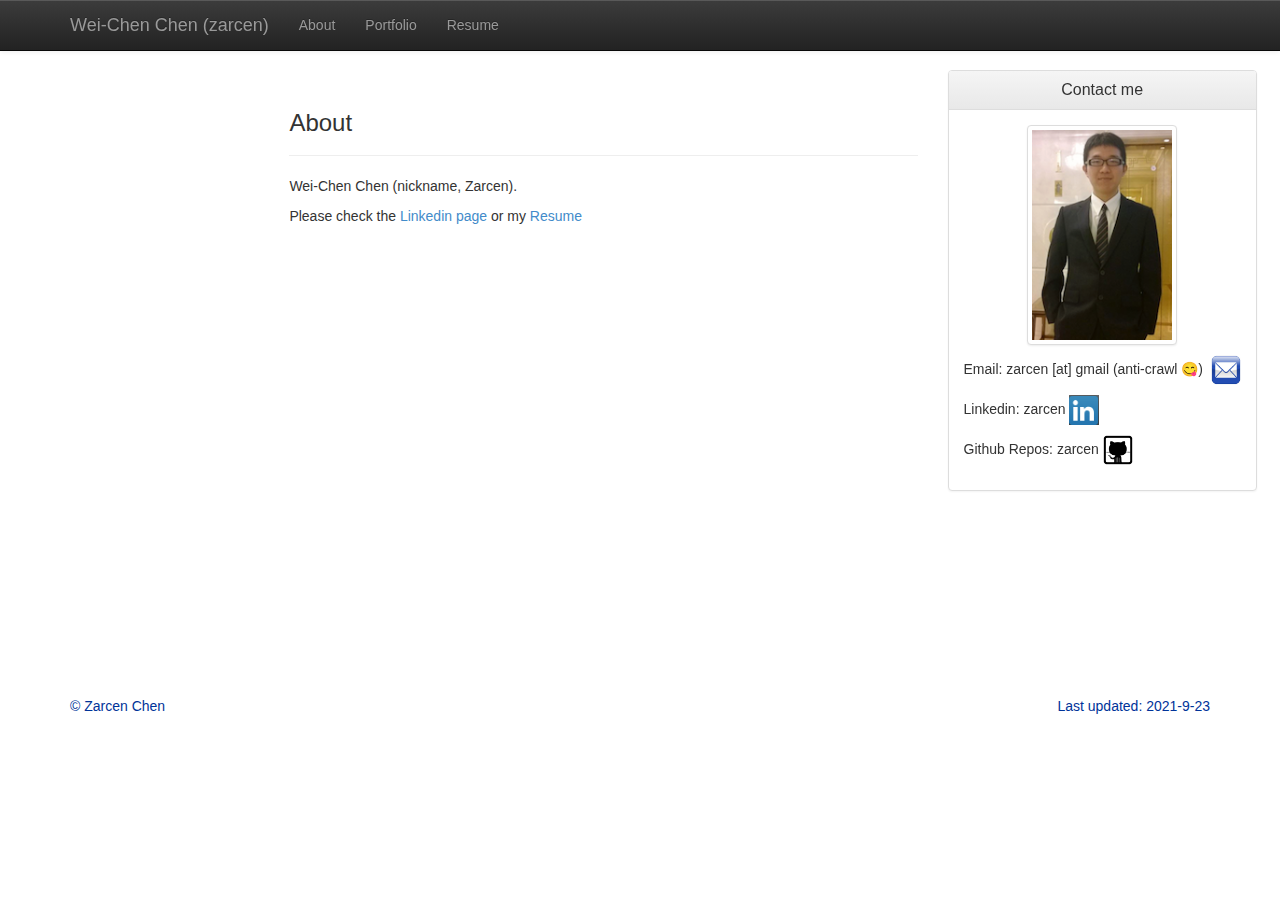
<file: index.html>
<!DOCTYPE html>
<html lang="en">
  <head>
    <meta charset="utf-8">
    <meta http-equiv="X-UA-Compatible" content="IE=edge">
    <meta name="viewport" content="width=device-width,initial-scale=1.0,maximum-scale=1.0, user-scalable=yes">
    <meta name="description" content="">
    <meta name="author" content="">
    <link rel="shortcut icon" href="data:image/svg+xml,<svg xmlns=%22http://www.w3.org/2000/svg%22 viewBox=%220 0 100 100%22><text y=%22.9em%22 font-size=%2290%22>👀</text></svg>">
    <link rel="icon" href="data:image/svg+xml,<svg xmlns=%22http://www.w3.org/2000/svg%22 viewBox=%220 0 100 100%22><text y=%22.9em%22 font-size=%2290%22>👀</text></svg>">

    <title>Wei-Chen Chen (zarcen)</title>

    <!-- Bootstrap core CSS -->
    <!-- <link href="./dist/css/bootstrap.min.css" rel="stylesheet" media="screen"/> -->
    <link href="./bootstrap.min.css" rel="stylesheet" /> 
    <!-- Bootstrap theme -->
    <!-- <link href="./dist/css/bootstrap-theme.min.css" rel="stylesheet"/> -->
    <link href="./bootstrap-theme.min.css" rel="stylesheet" /> 
    <!-- extras CSS -->
    <link href="./docs.css" rel="stylesheet" />
    <link href="./pygments-manni.css" rel="stylesheet" />


    <!-- Custom styles for this page -->
    <link href="theme.css" rel="stylesheet">
    <link href="carousel.css" rel="stylesheet">

    <!-- HTML5 shim and Respond.js IE8 support of HTML5 elements and media queries -->
    <!--[if lt IE 9]> -->
    <script src="https://oss.maxcdn.com/libs/html5shiv/3.7.0/html5shiv.js"></script>
    <script src="https://oss.maxcdn.com/libs/respond.js/1.3.0/respond.min.js"></script>
    <!-- [endif]-->

    <!-- For different devices auto scale the image -->
    <style>
      .img-maxwidth {
        width: 100%;
        height: auto;
        vertical-align: middle;
      }
    </style>
    <meta property="og:image" content="https://zarcen.github.io/image/profile2.png" />

  </head>

  <body>

    <!-- Fixed navbar -->
    <div class="navbar navbar-inverse navbar-fixed-top" role="navigation">
      <div class="container">
        <div class="navbar-header">
          <button type="button" class="navbar-toggle" data-toggle="collapse" data-target=".navbar-collapse">
            <span class="icon-bar"></span>
            <span class="icon-bar"></span>
            <span class="icon-bar"></span>
          </button>
          <a class="navbar-brand" href="#about" data-toggle="tab">Wei-Chen Chen (zarcen)</a>
        </div>
        <div class="navbar-collapse collapse">
          <ul class="nav navbar-nav">
            <li><a href="#about" data-toggle="tab">About</a></li>
            <li><a id="nav_portfolio" href="#portfolio" data-toggle="tab">Portfolio</a></li>
            <li><a href="#resume" data-toggle="tab">Resume</a></li>
            <li id="visible-contact-cellphone" style="display:value"><a href="#contact" data-toggle="tab">Contact</a></li>
          </ul>
        </div><!--/.nav-collapse -->
      </div>
    </div>

    <div class="container">
      <div class="row"> <!-- contact row -->
        <div class="tab-content col-md-9">
          <div class="tab-pane fade in active" id="about">
            <div class="row">
              <div class="col-md-3">
              </div> <!-- col-md-3 -->
              <div class="col-md-9">

                <div class="page-header" id="aboutme">
                  <h3>About</h3>
                </div>
                <p class="context">
                Wei-Chen Chen (nickname, Zarcen).
                <p class="context">
                Please check the 
                <a target="_blank" href="https://www.linkedin.com/in/zarcen">Linkedin page</a> 
                or my <a href="#resume" data-toggle="tab">Resume</a>
                </p>
                </br>
                </br>
                </br>
                </br>
                </br>
                </br>
                </br>
                </br>
                </br>
                </br>
                </br>
                </br>
                </br>
                </br>
                </br>
                </br>
                </br>
                </br>
                </br>
                </br>
                </br>
                </br>
                </br>
              </div> <!-- col-md-9 -->
            </div> <!-- row -->
          </div>

          <!-- portfolio tab page-->
          <div class="tab-pane fade" id="portfolio"> 
            <div class="row">
              <div class="col-md-3">
              </div> <!-- col-md-3 -->
              <div class="col-md-9">
                <div class="alert alert-danger" id="industrial_experience">
                  <h3><strong>Industrial Experience </strong><small>(To be updated)</small></h3>
                </div>
		<p>Some of my secondary graduate research/project, or industrial experience to be updated here.</p>
                <div class="alert alert-info" id="past_research_projects">
                  <h3><strong>Past Research Projects </strong><small>@ Intel-NTU CCC Center</small></h3>
                </div>
                <div class="page-header" id="mchess">
                  <h3>M-CHESS <small>(2012-2014)</small></h3>
                </div>
                <ul class="nav nav-tabs" id="mchessTab">
                  <li class="active"><a href="#mchess_photo" data-toggle="tab"><small>Diagram</small></a></li>
                  <li><a href="#mchess_intro" data-toggle="tab"><small>Intro Video</small></a></li>
                  <li><a href="#mchess_demo" data-toggle="tab"><small>Demo Video</small></a></li>
                </ul>
                <div class="tab-content" align="center">
                  <div class="tab-pane active" id="mchess_photo">
                    <div align="center"><img class="img-maxwidth" alt="mchess" src="./image/mchess_pic.png" width="100%" height="auto"></div>
                  </div>
                  <div class="tab-pane" id="mchess_intro">
                    <iframe width="560" height="315" src="https://www.youtube.com/embed/jx2kMWfDgJY" frameborder="0" allowfullscreen></iframe>
                  </div>
                  <div class="tab-pane" id="mchess_demo">
                    <iframe width="560" height="315" src="https://www.youtube.com/embed/hgeoyR_mMLg" frameborder="0" allowfullscreen></iframe>
                  </div>
                </div>
                <p>By considering the potential merits of behavioral, technological, and organizational changes, 
                our team proposes an ES system named as M2M-based Context-aware Home Energy-Saving 
                System (M-CHESS). The goal of M-CHESS is to optimize context-aware home energy saving and to 
                minimize user's interventions in the determination of ES policies while maintaining the best user 
                comfort requirements through employment of the M2M infrastructure.
                </p>
                </br>
                </br>

                <!-- undergraduate -->
                <div class="alert alert-success" id="undergraduate_project">
                  <h3><strong>Undergraduate Projects </strong><small>@ National Taiwan University</small></h3>
                </div>
                <div class="page-header" id="glidingzhuyin">
                  <h3>Gliding Zhuyin <small>(2011)</small></h3>
                </div>
                <div align="center"><img class="img-maxwidth" alt="glidingzhuyin" src="./image/glidingzhuyin.png"></div>
                <p>Implemented a new approach for Chinese input method in iOS system.
                We categorized the phonemes in tradition Zhuyin input method into two categories: initial and vowel.
                Users can intuitively glide between the phonemes and chose their intentional tone by slightly changing their track pattern. 
                </p>
                <p>
                Links:&nbsp;
                <a target="_blank" href="./docs/Poster.png"><button type="button" class="btn btn-sm btn-primary">Poster</button></a>
                <a target="_blank" href="./docs/MHCI_Project.pdf"><button type="button" class="btn btn-sm btn-primary">Slides</button></a>
                </p>
                <div class="page-header" id="lightsys">
                  <h3>Illumination-Comfort Lighting Control System <small>(2011)</small></h3>
                </div>
                <!-- light sys Carousel -->
                <div id="lightsys_carousel" class="carousel slide" data-ride="carousel">
                  <ol class="carousel-indicators">
                    <li data-target="#lightsys_carousel" data-slide-to="0" class="active"></li>
                    <li data-target="#lightsys_carousel" data-slide-to="1"></li>
                    <li data-target="#lightsys_carousel" data-slide-to="2"></li>
                    <li data-target="#lightsys_carousel" data-slide-to="3"></li>
                    <li data-target="#lightsys_carousel" data-slide-to="4"></li>
                  </ol>
                  <!-- Carousel items -->
                  <div class="carousel-inner">
                    <div class="active item" style="text-align:center">
                      <p><img class="img-maxwidth" alt="lightsys slide" src="./image/lightsys.000.png"></p>
                    </div>
                    <div class="item" style="text-align:center">
                      <p><img class="img-maxwidth" alt="lightsys slide" src="./image/lightsys.001.png"></p>
                    </div>
                    <div class="item" style="text-align:center">
                      <p><img class="img-maxwidth" alt="lightsys slide" src="./image/lightsys.002.png"></p>
                    </div>
                    <div class="item" style="text-align:center">
                      <p><img class="img-maxwidth" alt="lightsys slide" src="./image/lightsys.003.png"></p>
                    </div>
                    <div class="item" style="text-align:center">
                      <p><img class="img-maxwidth" alt="lightsys slide" src="./image/lightsys.004.png"></p>
                    </div>
                  </div>
                  <!-- Carousel nav -->
                  <a class="left carousel-control" href="#lightsys_carousel" data-slide="prev"><span class="glyphicon glyphicon-chevron-left"></span></a>
                  <a class="right carousel-control" href="#lightsys_carousel" data-slide="next"><span class="glyphicon glyphicon-chevron-right"></span></a>                                    
                </div> <!-- light sys Carousel -->
                <p>Implemented a dynamic lighting control system that utilizes daylight-harvesting.
                Integrated with an robust activity rocognition (AR) engine, the system provides proper lighting
                services to user. It performs daylight detection, inferring user's activity from AR engine, 
                automaticly turning on/off different light set based on the indoor/outdoor illumination and 
                user's activity.
                </p>
                <div class="page-header" id="hvac">
                  <h3>Adaptative-PMV HVAC Control System<small> (2010)</small></h3>
                </div>
                <div align="center"><img class="img-maxwidth" alt="hvac" src="./image/hvac.png"></div>
                <p>Implemented a HVAC (Heating, Ventilation, and Air Conditioning) control system.
                The system uses PMV (Predictd Mean Vote, <i>developed by Fanger</i>) indices to design strategies 
                of indoor thermal adjustment. The system's wireless sensors are telosb-architecture running on TinyOS.
                It utilizes collected contextual data in environment from wireless sensor to infer user's activity to 
                compute accurate user's thermal comfort. Once user actively tunes HVAC system either hotter or colder,
                it receives the user's feedback to do personal comfort model adaptation.
                </p>
                <div class="page-header" id="mpi_recast">
                  <h3>MPI Recast <small>(2010)</small></h3>
                </div>
                <div align="center"><img class="img-maxwidth" alt="mpi_recast" src="./image/mpi_recast.png"></div>
                <p>This was a project in the course <i>Parallel Programming</i> at National Taiwan University.
                RecastNavigation is a open source project, which is developed by <i>Crisis.</i>
                The software's goal is to do path finding in a 3D map. However, it takes quite a long time to
                build the map's NavMesh when the map's size is huge. Thus, we implemented a MPI version program to
                speed up this bottleneck part by paralleling its mesh-building process.
                </p>
                </br>
                </br>
              </div> <!-- col-md-9 -->
            </div> <!-- row --> 
          </div> <!-- portfolio tab page-->

          <!-- CV tab page -->
          <div class="tab-pane fade" id="resume"> 
            <div class="row">
              <div class="col-md-3">
              </div> <!-- col-md-3 -->
              <div class="col-md-9">
                <div id="pdf_resume" class="page-header">
                  <h3>Resume</h3>
                </div>
                <dl class="dl-horizontal">
                  <dd><a target="_blank" href="/resume/resume.pdf"><button type="button" class="btn btn-sm btn-info">Resume (PDF)</button></a></dd>
                </dl>

                <div id="experience" class="page-header">
                  <h3>Experience</h3>
                </div>
                <dl class="dl-horizontal">
                  <dt><em>2020 ~ 2021</em></dt>
                  <dd><b>System Software Engineer</b></dd>
                  <dd>Devicebook, Bellevue, WA, US</dd>
                </dl>
                <dl class="dl-horizontal">
                  <dt><em>2016 ~ 2020</em></dt>
                  <dd><b>Software Engineer II</b></dd>
                  <dd>Microsoft, Redmond, WA, US</dd>
                </dl>
                <dl class="dl-horizontal">
                  <dt><em>Summer 2015</em></dt>
                  <dd><b>Software Engineer Intern</b></dd>
                  <dd>Google, Mountain View, CA, US</dd>
                </dl>
                <dl class="dl-horizontal">
                  <dt><em>2014 ~ 2016</em></dt>
                  <dd><b>Teaching Assistant and Research Assistant</b></dd>
                  <dd>Dept. of Computer Sciences in UW-Madison, Madison, WI, US</dd>
                </dl>
                <dl class="dl-horizontal">
                  <dt><em>2012 ~ 2014</em></dt>
                  <dd><b>Research Assistant</b></dd>
                  <dd>Intel-NTU Connected Context Computing Center, Taipei, Taiwan</dd> 
                </dl>
                <dl class="dl-horizontal">
                  <dt><em>2011 ~ 2012</em></dt>
                  <dd><b>Corporal of Military Police</b></dd>
                  <dd>Military Service, Taipei, Taiwan</dd>
                </dl>
                <dl class="dl-horizontal">
                  <dt><em>2010 ~ 2011</em></dt>
                  <dd><b>Undergraduate Research</b></dd>
                  <dd>Smart Home Group, Intelligent Robot and Automation Lab</dd>
                  <dd>National Taiwan University, Taipei, Taiwan </dd> 
                  <dd>Advisor: Prof. Li-Chen Fu</dd>
                </dl>

                <div id="education" class="page-header">
                  <h3>Education</h3>
                </div>
                <dl class="dl-horizontal">
                  <dt><em>2014 ~ 2016</em></dt>
                  <dd>University of Wisconsin-Madison, US</dd>
                  <dd><small>Master of Science, Computer Sciences</small></dd>
                </dl>
                <dl class="dl-horizontal">
                  <dt><em>2007 ~ 2011</em></dt>
                  <dd>National Taiwan University, Taipei, Taiwan</dd>
                  <dd><small>Bachelor of Science, Computer Science and Information Engineering</small></dd>
                </dl>

                <div id="skills" class="page-header">
                  <h3>Skills</h3>
                </div>
                <dl class="dl-horizontal">
                  <dt><em>Programming</em></dt>
                  <dd>C, C++, C#, Java, Python, Ruby, Rust</dd>
                </dl>
                <dl class="dl-horizontal">
                  <dt><em>Web</em></dt>
                  <dd>Javascript and its various frameworks, HTML/CSS</dd>
                </dl>

                <div id="publications" class="page-header">
                  <h3>Publications</h3>
                </div>
                <dl class="dl-horizontal">
                  <dt><em>2015</em></dt>
                  <dd>
		  Ching-Hu Lu, Chao-Lin Wu, Mao-Yuan Weng, <u>Wei-Chen Chen</u>, and Li-Chen Fu
                  <b>“Context-Aware Energy Saving System with Multiple Comfort-Constrained Optimization in M2M-based Home Environment”</b><i>, IEEE Transactions on Automation Science and Engineering, vol.PP, no.99, pp.1, 2015</i>
                  </dd>
                </dl>
                <dl class="dl-horizontal">
                  <dt><em>2014</em></dt>
                  <dd>
                  Chao-Lin Wu, <u>Wei-Chen Chen</u>, Ching-Hu Lu, and Li-Chen Fu,
                  <b>“Anticipatory Reasoning for a Proactive Context-aware Energy Saving System”</b><i>, 2014 IEEE International Conference on Internet of Things (iThings 2014)</i>
                  </dd>
                </dl>
                <dl class="dl-horizontal">
                  <dt><em>2014</em></dt>
                  <dd>
                  <u>Wei-Chen Chen</u>, Ya-Hung Chen, Chao-Lin Wu, and Li-Chen Fu,
                  <b>“An Efficient Data Storage Method of NoSQL Database for HEM Mobile Applications in IoT”</b><i>, 2014 IEEE International Conference on Internet of Things (iThings 2014)</i>
                  </dd>
                </dl>

              </div> <!-- col-md-9 -->
            </div> <!-- row -->
          </div> <!-- Resume tab page end -->
          <div class="tab-pane fade" id="contact">
            <div class="row">
              <div class="col-md-9">
                <div class="panel panel-default">
                  <div class="panel-heading">
                    <h3 align="center" class="panel-title">Contact me</h3>
                  </div>
                  <div class="panel-body">
                    <p align="center"><img src="./image/profile2.png" class="img-thumbnail" alt="Wei Chen Photo" height="200" width="150"></p>
		    <p align="center">Email: zarcen [at] gmail (anti-crawl &#128523;)&nbsp;<img alt="mailtome" src="./image/email.jpeg" width=30 height=30></p>
                    <p align="center">Linkedin: zarcen&nbsp;<a target="_blank" href="https://www.linkedin.com/in/zarcen"><img alt="linkedin" src="./image/linkedin.png" width=30 height=30></a></p>
                    <p align="center">Github Repos: zarcen&nbsp;<a target="_blank" href="https://github.com/zarcen"><img alt="github" src="./image/github.png" width=30 height=30></a></p>
                  </div>
                </div>
              </div> <!-- col-md-9 -->
            </div> <!-- row -->
          </div>

        </div> <!-- tab-content -->

        <div class="col-md-3"> <!-- right side contact -->
          <div class="panel panel-default panel-contact affix">
            <div class="panel-heading">
              <h3 align="center" class="panel-title">Contact me</h3>
            </div>
            <div class="panel-body">
              <p align="center"><img style="float:center" src="./image/profile2.png" class="img-thumbnail" alt="Wei Chen Photo" align="center" height="200" width="150"></p>
              <p>Email: zarcen [at] gmail (anti-crawl &#128523;) &nbsp;<img alt="mailtome" src="./image/email.jpeg" width=30 height=30></a></p>
              <p>Linkedin: zarcen&nbsp;<a target="_blank" href="https://www.linkedin.com/in/zarcen"><img alt="linkedin" src="./image/linkedin.png" width=30 height=30></a></p>
              <p>Github Repos: zarcen&nbsp;<a target="_blank" href="https://github.com/zarcen"><img alt="github" src="./image/github.png" width=30 height=30></a></p>
            </div>
          </div>
        </div> <!-- col-md-3, right side contact end -->
      </div> <!-- contact row -->
    </div> <!-- /container -->

    <!-- Site footer -->
    <div class="container footer">
      <span style="float:left;color:#003399">&copy; Zarcen Chen</span>
      <span style="float:right;color:#003399">Last updated: 2021-9-23</span>
    </div> <!-- /container -->

    <!-- Bootstrap core JavaScript
    ================================================== -->
    <!-- Placed at the end of the document so the pages load faster -->
    <script src="./js/jquery-1.10.2.min.js"></script>
    <script src="./dist/js/bootstrap.min.js"></script>
    <script src="./docs-assets/js/holder.js"></script>
    <script src="./docs-assets/js/application.js"></script>
    <script src="http://platform.twitter.com/widgets.js"></script>        
    <script>
      function scrollTo(tar_id) {
        $("body").scrollTop($(tar_id).offset().top - 90);
      }

      //alert(window.screen.width);
      //The following part is for mobile-device screen visibility config
      function refreshContactWhenFlip() {
        w=document.body.clientWidth;
        if(w > 768){
          $('#visible-contact-cellphone').hide();
        }
        else {
          $('#visible-contact-cellphone').show();
        }
      }
      // execute once when load page
      refreshContactWhenFlip();

      window.onload = function(){
        setTimeout(function(){
          window.scrollTo(0, 1);
        }, 100);
      }

      // jQuery resize event
      $(window).resize(function() {
        refreshContactWhenFlip();
        window.scrollTo(0, 1);
      });
    </script>
  </body>
</html>
</file>
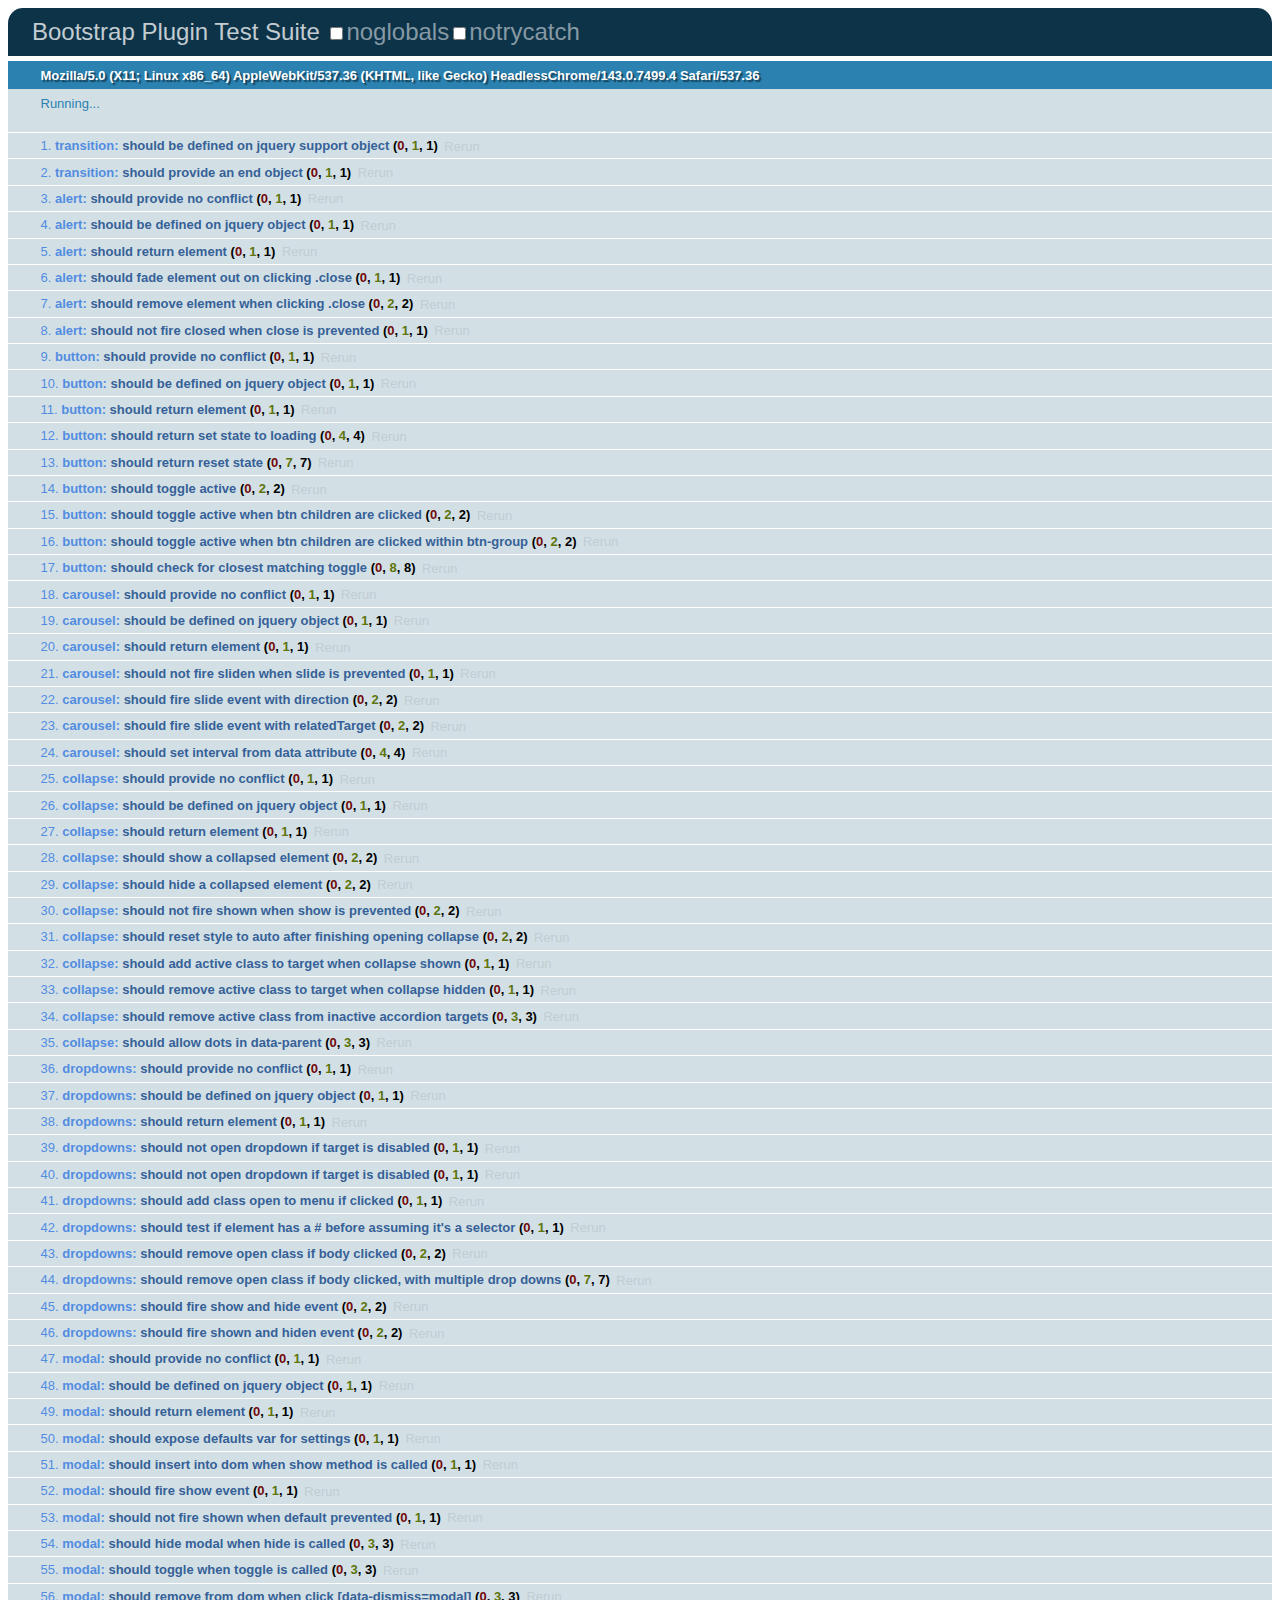
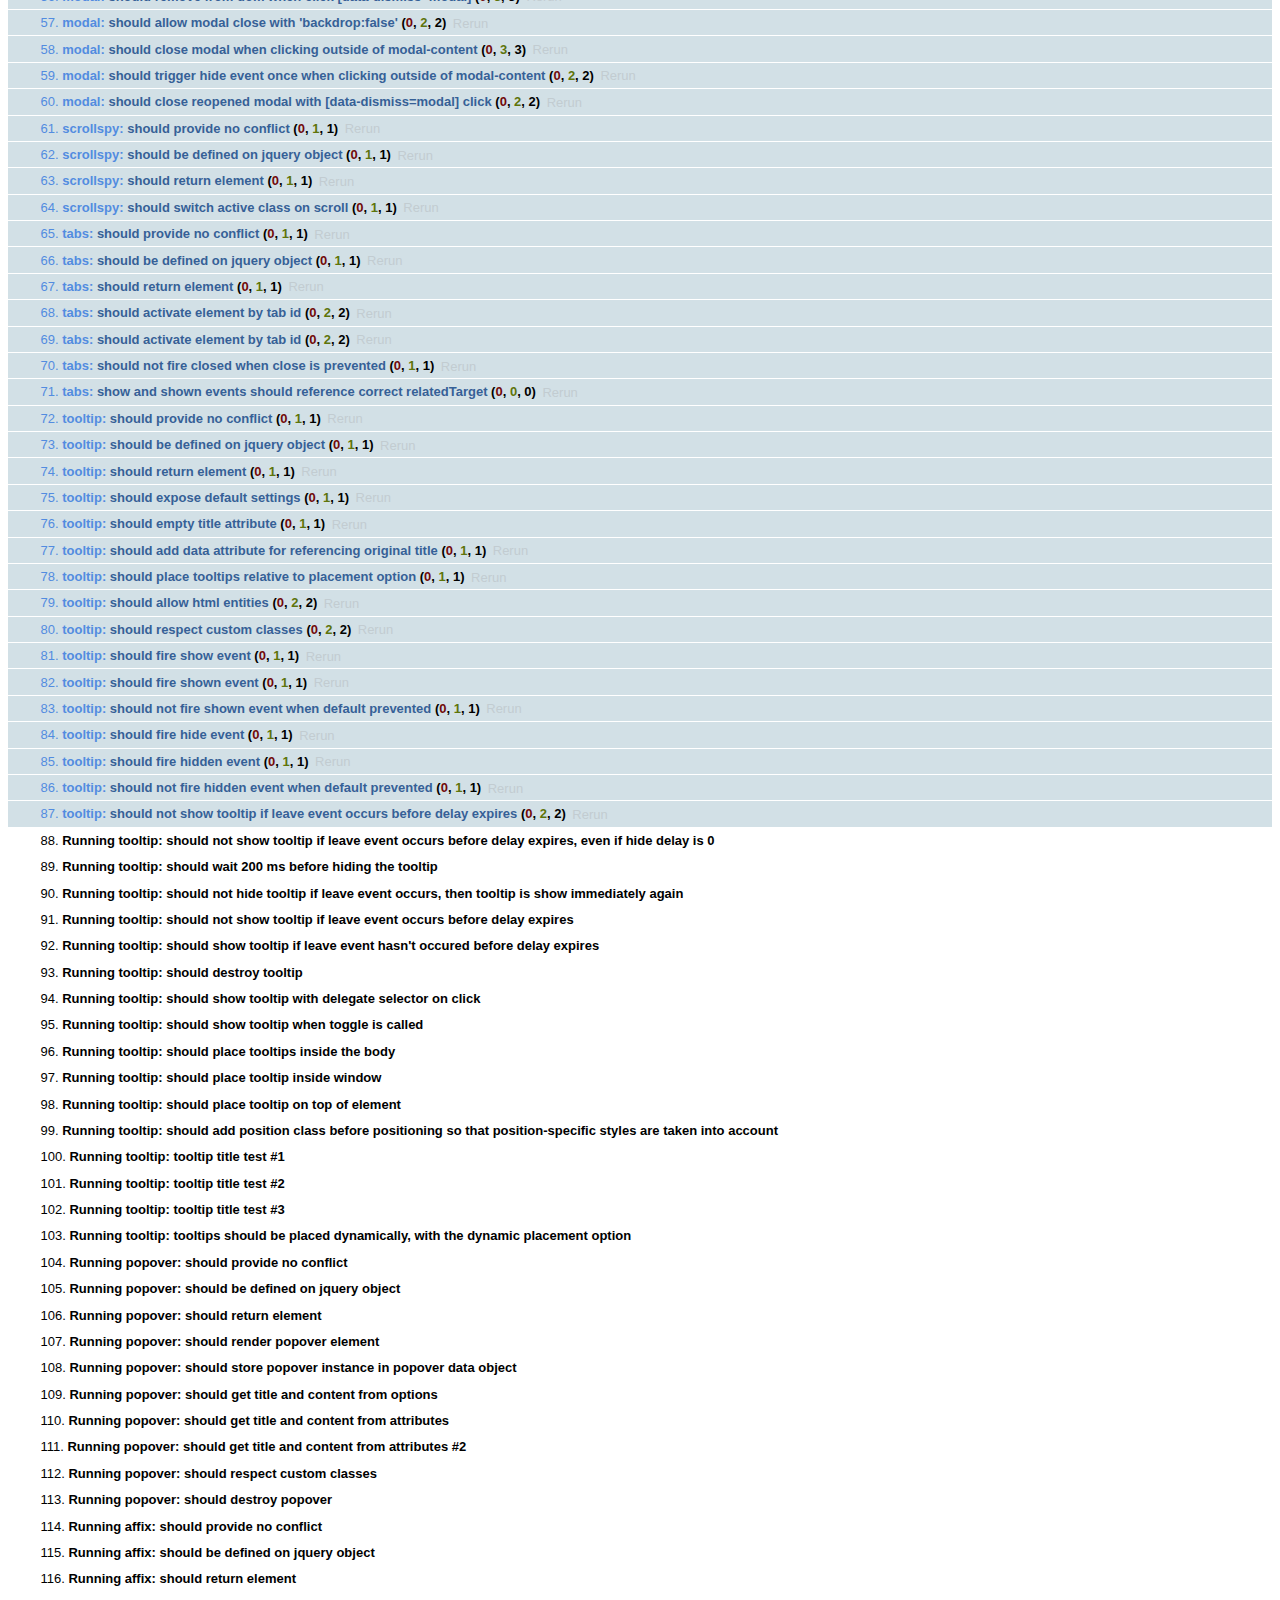
<file: js/tests/index.html>
<!DOCTYPE HTML>
<html>
<head>
  <title>Bootstrap Plugin Test Suite</title>

  <!-- jquery -->
  <!--<script src="http://code.jquery.com/jquery-1.7.min.js"></script>-->
  <script src="vendor/jquery.js"></script>

  <!-- qunit -->
  <link rel="stylesheet" href="vendor/qunit.css" media="screen">
  <script src="vendor/qunit.js"></script>

  <!--  plugin sources -->
  <script src="../../js/transition.js"></script>
  <script src="../../js/alert.js"></script>
  <script src="../../js/button.js"></script>
  <script src="../../js/carousel.js"></script>
  <script src="../../js/collapse.js"></script>
  <script src="../../js/dropdown.js"></script>
  <script src="../../js/modal.js"></script>
  <script src="../../js/scrollspy.js"></script>
  <script src="../../js/tab.js"></script>
  <script src="../../js/tooltip.js"></script>
  <script src="../../js/popover.js"></script>
  <script src="../../js/affix.js"></script>

  <!-- unit tests -->
  <script src="unit/transition.js"></script>
  <script src="unit/alert.js"></script>
  <script src="unit/button.js"></script>
  <script src="unit/carousel.js"></script>
  <script src="unit/collapse.js"></script>
  <script src="unit/dropdown.js"></script>
  <script src="unit/modal.js"></script>
  <script src="unit/scrollspy.js"></script>
  <script src="unit/tab.js"></script>
  <script src="unit/tooltip.js"></script>
  <script src="unit/popover.js"></script>
  <script src="unit/affix.js"></script>

</head>
<body>
  <div>
    <h1 id="qunit-header">Bootstrap Plugin Test Suite</h1>
    <h2 id="qunit-banner"></h2>
    <h2 id="qunit-userAgent"></h2>
    <ol id="qunit-tests"></ol>
    <div id="qunit-fixture"></div>
  </div>
</body>
</html>
</file>
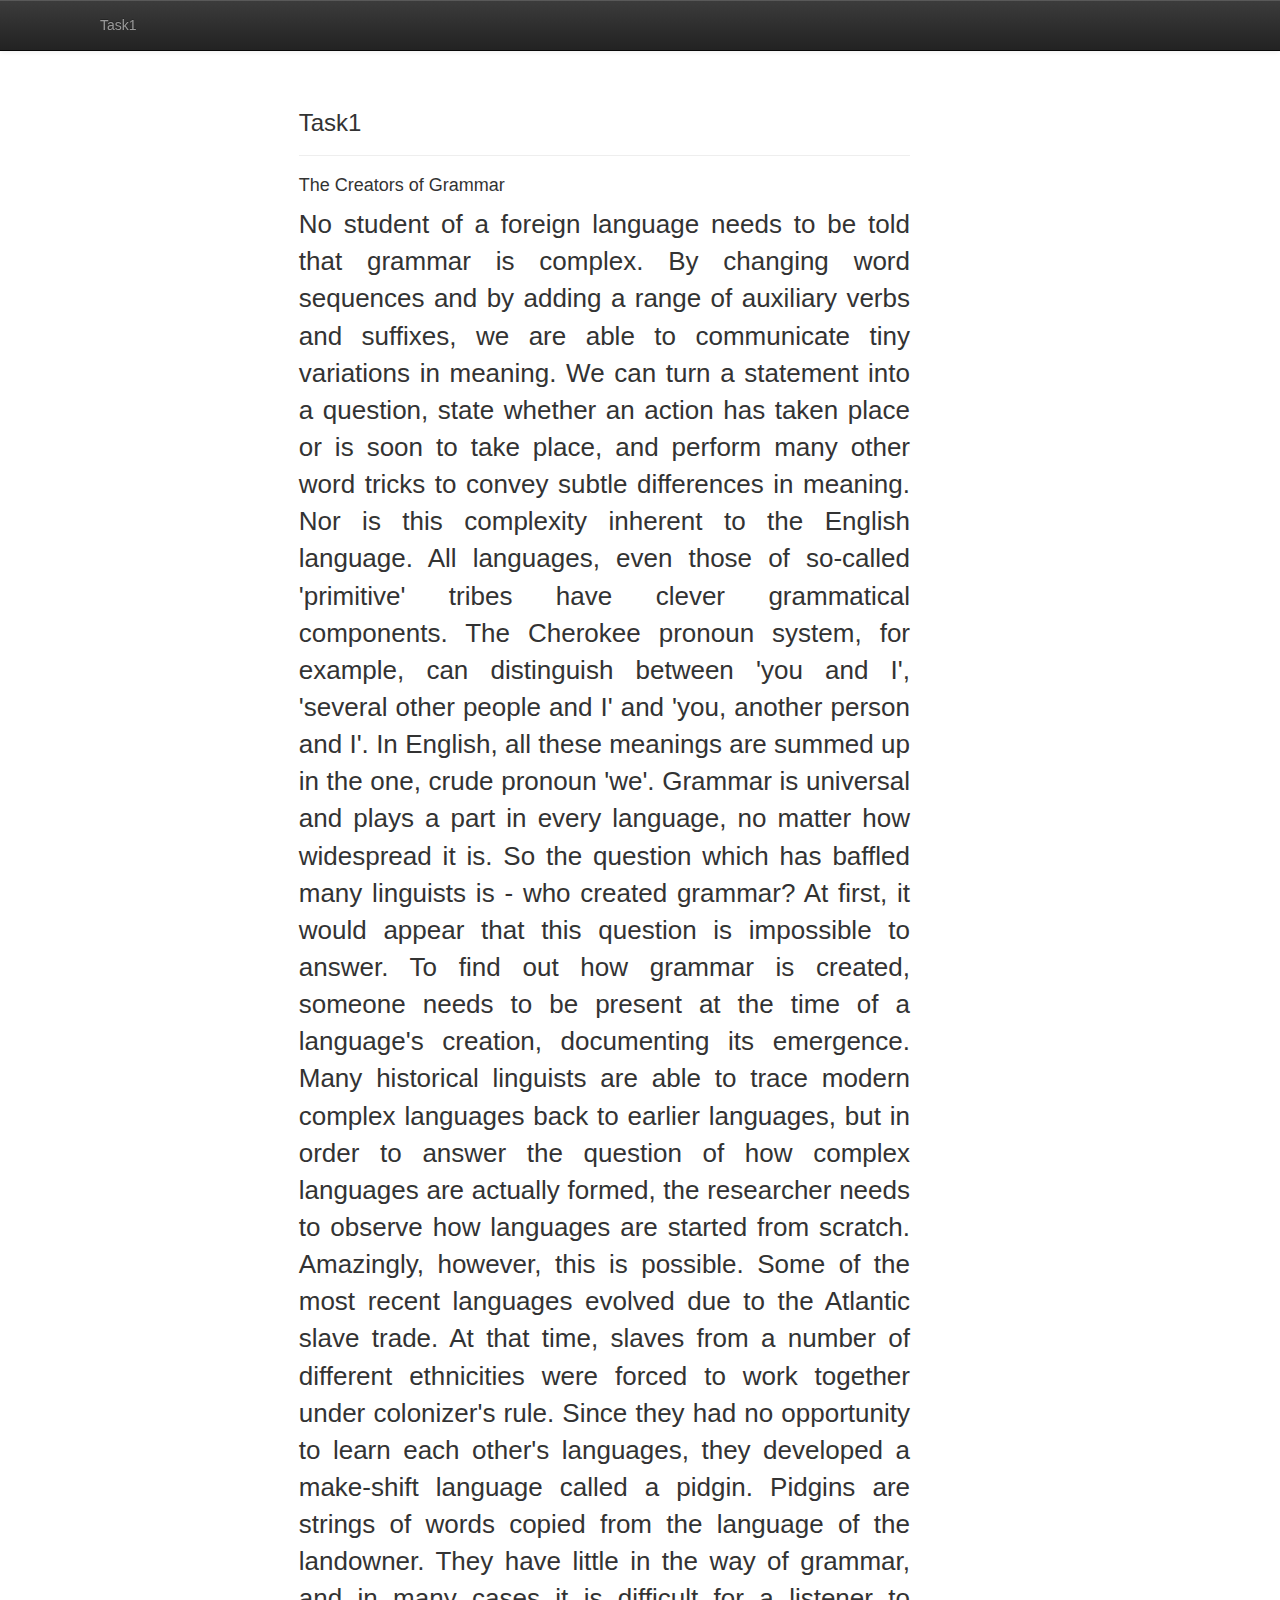
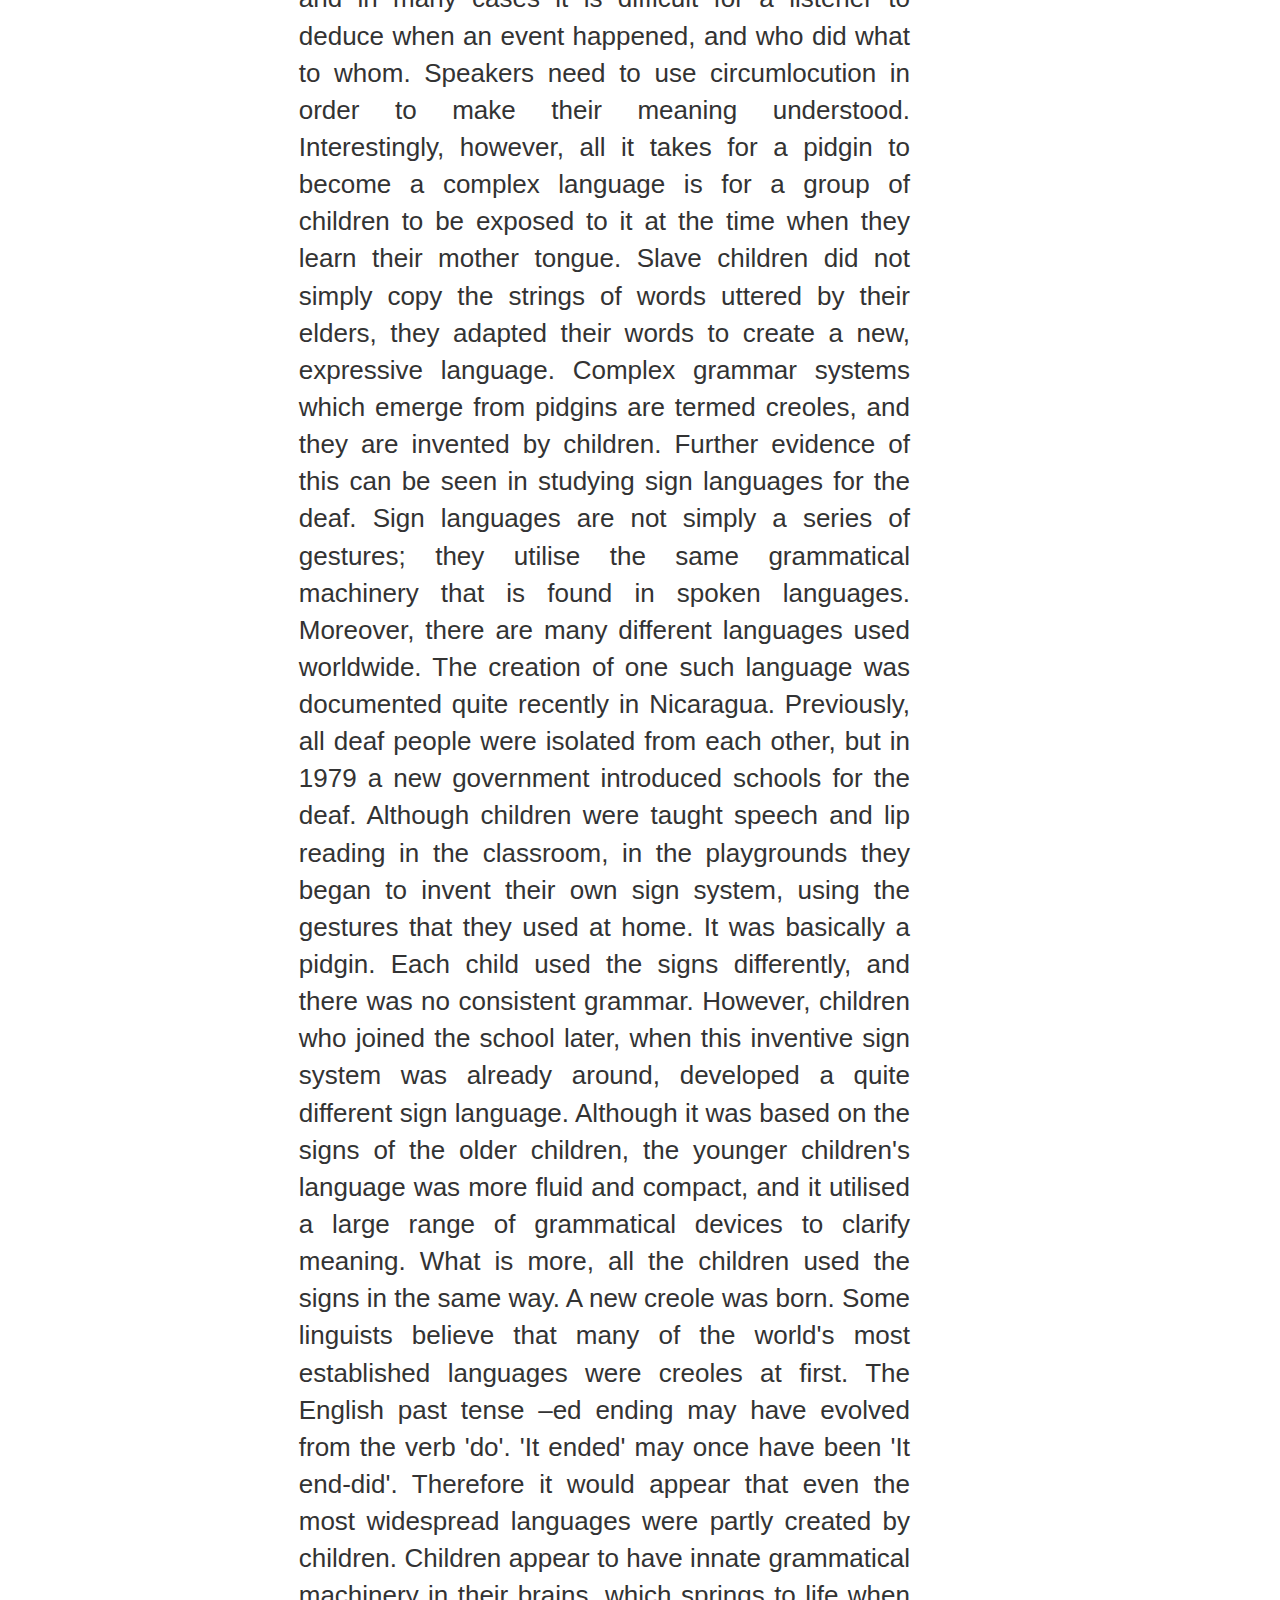
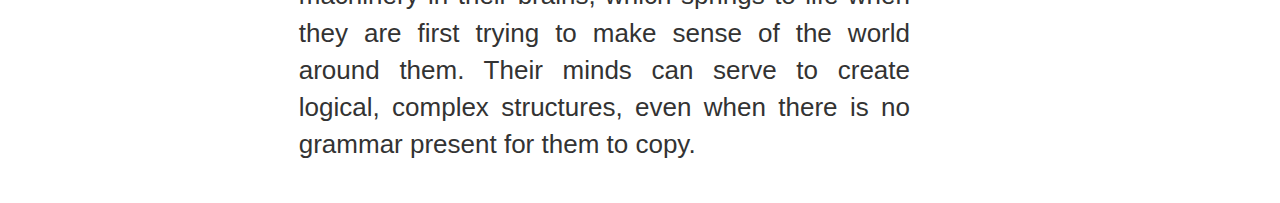
<file: grid.html>
<!DOCTYPE html>
<html lang="en">
  <head>
    <meta charset="utf-8">
    <meta http-equiv="X-UA-Compatible" content="IE=edge">
    <meta name="viewport" content="width=device-width,initial-scale=1.0,maximum-scale=1.0, user-scalable=yes">
    <meta name="description" content="">
    <meta name="author" content="">
    <link rel="shortcut icon" href="./favicon.png" sizes="64*64" />
    <!-- IE -->
    <link rel="SHORTCUT ICON" href="./favicon.png" />
    <!-- mozilla -->
    <link rel="icon" href="favicon.png" type="image/ico" /> 

    <title>CS770 Project Task</title>

    <!-- Bootstrap core CSS -->
    <!-- <link href="./dist/css/bootstrap.min.css" rel="stylesheet" media="screen"/> -->
    <link href="./bootstrap.min.css" rel="stylesheet" /> 
    <!-- Bootstrap theme -->
    <!-- <link href="./dist/css/bootstrap-theme.min.css" rel="stylesheet"/> -->
    <link href="./bootstrap-theme.min.css" rel="stylesheet" /> 
    <!-- extras CSS -->
    <link href="./docs.css" rel="stylesheet" />
    <link href="./pygments-manni.css" rel="stylesheet" />


    <!-- Custom styles for this page -->
    <link href="theme.css" rel="stylesheet">
    <link href="carousel.css" rel="stylesheet">

    <!-- Just for debugging purposes. Don't actually copy this line! -->
    <!--[if lt IE 9]><script src="./docs-assets/js/ie8-responsive-file-warning.js"></script><![endif]-->

    <!-- HTML5 shim and Respond.js IE8 support of HTML5 elements and media queries -->
    <!--[if lt IE 9]> -->
    <script src="https://oss.maxcdn.com/libs/html5shiv/3.7.0/html5shiv.js"></script>
    <script src="https://oss.maxcdn.com/libs/respond.js/1.3.0/respond.min.js"></script>
    <!-- [endif]-->

    <!-- For different devices auto scale the image -->
    <style>
      .img-maxwidth {
        width: 100%;
        height: auto;
        vertical-align: middle;
      }
    </style>

    <!-- Google Analysis -->
    <script>
      (function(i,s,o,g,r,a,m){i['GoogleAnalyticsObject']=r;i[r]=i[r]||function(){
          (i[r].q=i[r].q||[]).push(arguments)},i[r].l=1*new Date();a=s.createElement(o),
        m=s.getElementsByTagName(o)[0];a.async=1;a.src=g;m.parentNode.insertBefore(a,m)
      })(window,document,'script','//www.google-analytics.com/analytics.js','ga');

      ga('create', 'UA-45406933-1', 'zarcen.github.io');
      ga('send', 'pageview');

    </script>
  </head>

  <body>

    <!-- Fixed navbar -->
    <div class="navbar navbar-inverse navbar-fixed-top" role="navigation">
      <div class="container">
        <div class="navbar-header">
          <button type="button" class="navbar-toggle" data-toggle="collapse" data-target=".navbar-collapse">
            <span class="icon-bar"></span>
            <span class="icon-bar"></span>
            <span class="icon-bar"></span>
          </button>
          <a class="navbar-brand" href="#about" data-toggle="tab"></a>
        </div>
        <div class="navbar-collapse collapse">
          <ul class="nav navbar-nav">
            <li><a href="#task1" data-toggle="tab">Task1</a></li>
          </ul>
        </div><!--/.nav-collapse -->
      </div>
    </div>

    <div class="container">
      <div class="tab-content col-md-9">
        <div class="tab-pane fade in active" id="task1">
          <div class="row">
            <div class="col-md-3">
            </div> <!-- col-md-3 -->
            <div class="col-md-9">

              <div class="page-header">
                <h3>Task1</h3>
              </div>
              <h4>The Creators of Grammar</h4>
              <p class="context" id="article" style="font-size:14px" align="justify">  
              No student of a foreign language needs to be told that grammar is complex.  By changing word sequences and by adding a range of auxiliary verbs and suffixes, we are able to communicate tiny variations in meaning.  We can turn a statement into a question, state whether an action has taken place or is soon to take place, and perform many other word tricks to convey subtle differences in meaning.  Nor is this complexity inherent to the English language.  All languages, even those of so-called 'primitive' tribes have clever grammatical components.  The Cherokee pronoun system, for example, can distinguish between 'you and I', 'several other people and I' and 'you, another person and I'.  In English, all these meanings are summed up in the one, crude pronoun 'we'.  Grammar is universal and plays a part in every language, no matter how widespread it is.  So the question which has baffled many linguists is - who created grammar?
              At first, it would appear that this question is impossible to answer.  To find out how grammar is created, someone needs to be present at the time of a language's creation, documenting its emergence.  Many historical linguists are able to trace modern complex languages back to earlier languages, but in order to answer the question of how complex languages are actually formed, the researcher needs to observe how languages are started from scratch.  Amazingly, however, this is possible.
              Some of the most recent languages evolved due to the Atlantic slave trade. At that time, slaves from a number of different ethnicities were forced to work together under colonizer's rule.  Since they had no opportunity to learn each other's languages, they developed a make-shift language called a pidgin.  Pidgins are strings of words copied from the language of the landowner.  They have little in the way of grammar, and in many cases it is difficult for a listener to deduce when an event happened, and who did what to whom. Speakers need to use circumlocution in order to make their meaning understood. Interestingly, however, all it takes for a pidgin to become a complex language is for a group of children to be exposed to it at the time when they learn their mother tongue. Slave children did not simply copy the strings of words uttered by their elders, they adapted their words to create a new, expressive language.  Complex grammar systems which emerge from pidgins are termed creoles, and they are invented by children.
              Further evidence of this can be seen in studying sign languages for the deaf.  Sign languages are not simply a series of gestures; they utilise the same grammatical machinery that is found in spoken languages.  Moreover, there are many different languages used worldwide. The creation of one such language was documented quite recently in Nicaragua. Previously, all deaf people were isolated from each other, but in 1979 a new government introduced schools for the deaf.  Although children were taught speech and lip reading in the classroom, in the playgrounds they began to invent their own sign system, using the gestures that they used at home.  It was basically a pidgin.  Each child used the signs differently, and there was no consistent grammar.  However, children who joined the school later, when this inventive sign system was already around, developed a quite different sign language.  Although it was based on the signs of the older children, the younger children's language was more fluid and compact, and it utilised a large range of grammatical devices to clarify meaning.  What is more, all the children used the signs in the same way.  A new creole was born.
              Some linguists believe that many of the world's most established languages were creoles at first.  The English past tense –ed ending may have evolved from the verb 'do'.  'It ended' may once have been 'It end-did'.  Therefore it would appear that even the most widespread languages were partly created by children.  Children appear to have innate grammatical machinery in their brains, which springs to life when they are first trying to make sense of the world around them.  Their minds can serve to create logical, complex structures, even when there is no grammar present for them to copy.
              </p>
            </div> <!-- col-md-9 -->
          </div> <!-- row -->
        </div> <!-- tab-pane -->

      </div> <!-- tab-content -->


    </div> <!-- /container -->

    <!-- Site footer -->
    <div class="container footer">
    </div> <!-- /container -->

    <!-- Bootstrap core JavaScript
    ================================================== -->
    <!-- Placed at the end of the document so the pages load faster -->
    <script src="./js/jquery-1.10.2.min.js"></script>
    <script src="./dist/js/bootstrap.min.js"></script>
    <script src="./docs-assets/js/holder.js"></script>
    <script src="./docs-assets/js/application.js"></script>
    <script src="http://platform.twitter.com/widgets.js"></script>        
    <script>
      function scrollTo(tar_id) {
        $("body").scrollTop($(tar_id).offset().top - 90);
      }

      //alert(window.screen.width);
      //The following part is for mobile-device screen visibility config
      function refreshContactWhenFlip() {
        w=document.body.clientWidth;
        //alert(w);
        //alert($('#article')[0].style.fontSize);
        if(w > 600){ // horizontal orientation
          $('#article')[0].style.fontSize = '26px';
        }
        else if (w < 400) { // vertical orientation
          $('#article')[0].style.fontSize = '14px';
          //$('#article').show();
        }
      }
      // execute once when load page
      refreshContactWhenFlip();

      window.onload = function(){
        setTimeout(function(){
          window.scrollTo(0, 1);
        }, 100);
      }

      // jQuery resize event
      $(window).resize(function() {
        refreshContactWhenFlip();
        window.scrollTo(0, 1);
      });
    </script>
  </body>
</html>
</file>
<file: pygments-manni.css>
.hll { background-color: #ffffcc }
 /*{ background: #f0f3f3; }*/
.c { color: #999; } /* Comment */
.err { color: #AA0000; background-color: #FFAAAA } /* Error */
.k { color: #006699; } /* Keyword */
.o { color: #555555 } /* Operator */
.cm { color: #0099FF; font-style: italic } /* Comment.Multiline */
.cp { color: #009999 } /* Comment.Preproc */
.c1 { color: #999; } /* Comment.Single */
.cs { color: #999; } /* Comment.Special */
.gd { background-color: #FFCCCC; border: 1px solid #CC0000 } /* Generic.Deleted */
.ge { font-style: italic } /* Generic.Emph */
.gr { color: #FF0000 } /* Generic.Error */
.gh { color: #003300; } /* Generic.Heading */
.gi { background-color: #CCFFCC; border: 1px solid #00CC00 } /* Generic.Inserted */
.go { color: #AAAAAA } /* Generic.Output */
.gp { color: #000099; } /* Generic.Prompt */
.gs { } /* Generic.Strong */
.gu { color: #003300; } /* Generic.Subheading */
.gt { color: #99CC66 } /* Generic.Traceback */
.kc { color: #006699; } /* Keyword.Constant */
.kd { color: #006699; } /* Keyword.Declaration */
.kn { color: #006699; } /* Keyword.Namespace */
.kp { color: #006699 } /* Keyword.Pseudo */
.kr { color: #006699; } /* Keyword.Reserved */
.kt { color: #007788; } /* Keyword.Type */
.m { color: #FF6600 } /* Literal.Number */
.s { color: #d44950 } /* Literal.String */
.na { color: #4f9fcf } /* Name.Attribute */
.nb { color: #336666 } /* Name.Builtin */
.nc { color: #00AA88; } /* Name.Class */
.no { color: #336600 } /* Name.Constant */
.nd { color: #9999FF } /* Name.Decorator */
.ni { color: #999999; } /* Name.Entity */
.ne { color: #CC0000; } /* Name.Exception */
.nf { color: #CC00FF } /* Name.Function */
.nl { color: #9999FF } /* Name.Label */
.nn { color: #00CCFF; } /* Name.Namespace */
.nt { color: #2f6f9f; } /* Name.Tag */
.nv { color: #003333 } /* Name.Variable */
.ow { color: #000000; } /* Operator.Word */
.w { color: #bbbbbb } /* Text.Whitespace */
.mf { color: #FF6600 } /* Literal.Number.Float */
.mh { color: #FF6600 } /* Literal.Number.Hex */
.mi { color: #FF6600 } /* Literal.Number.Integer */
.mo { color: #FF6600 } /* Literal.Number.Oct */
.sb { color: #CC3300 } /* Literal.String.Backtick */
.sc { color: #CC3300 } /* Literal.String.Char */
.sd { color: #CC3300; font-style: italic } /* Literal.String.Doc */
.s2 { color: #CC3300 } /* Literal.String.Double */
.se { color: #CC3300; } /* Literal.String.Escape */
.sh { color: #CC3300 } /* Literal.String.Heredoc */
.si { color: #AA0000 } /* Literal.String.Interpol */
.sx { color: #CC3300 } /* Literal.String.Other */
.sr { color: #33AAAA } /* Literal.String.Regex */
.s1 { color: #CC3300 } /* Literal.String.Single */
.ss { color: #FFCC33 } /* Literal.String.Symbol */
.bp { color: #336666 } /* Name.Builtin.Pseudo */
.vc { color: #003333 } /* Name.Variable.Class */
.vg { color: #003333 } /* Name.Variable.Global */
.vi { color: #003333 } /* Name.Variable.Instance */
.il { color: #FF6600 } /* Literal.Number.Integer.Long */

.css .o,
.css .o + .nt,
.css .nt + .nt { color: #999; }
</file>
<file: theme.css>
body {
  padding-top: 70px;
  padding-bottom: 30px;
}

.theme-dropdown .dropdown-menu {
  display: block;
  position: static;
  margin-bottom: 20px;
}

.theme-showcase > p > .btn {
  margin: 5px 0;
}
</file>
<file: carousel.css>
/* CUSTOMIZE THE CAROUSEL
-------------------------------------------------- */

/* Carousel base class */
.carousel {
  margin-bottom: 10px;
}
/* Since positioning the image, we need to help out the caption */
.carousel-caption {
  z-index: 10;
}

/* Declare heights because of positioning of img element */
.carousel .item {
  background-color: #777;
  margin-bottom: 10px;
}
.carousel-inner > .item > img {
  position: absolute;
  top: 0;
  left: 0;
  min-width: 100%;
}




/* RESPONSIVE CSS
-------------------------------------------------- */

@media (min-width: 768px) {

  /* Bump up size of carousel content */
  .carousel-caption p {
    margin-bottom: 10px;
    font-size: 21px;
    line-height: 1.4;
  }

  .featurette-heading {
    font-size: 50px;
  }

}

@media (min-width: 992px) {
  .featurette-heading {
    margin-top: 120px;
  }
}
</file>
<file: docs.css>
/*
 * Bootstrap Documentation
 * Special styles for presenting Bootstrap's documentation and code examples.
 *
 * Table of contents:
 *
 * Scaffolding
 * Main navigation
 * Footer
 * Social buttons
 * Homepage
 * Page headers
 * Old docs callout
 * Ads
 * Side navigation
 * Docs sections
 * Callouts
 * Grid styles
 * Examples
 * Code snippets (highlight)
 * Responsive tests
 * Glyphicons
 * Customizer
 * Miscellaneous
 */


/*
 * Scaffolding
 *
 * Update the basics of our documents to prep for docs content.
 */

body {
  position: relative; /* For scrollyspy */
  padding-top: 50px; /* Account for fixed navbar */
}

/* Keep code small in tables on account of limited space */
.table code {
  font-size: 13px;
  font-weight: normal;
}

/* Outline button for use within the docs */
.btn-outline {
  color: #563d7c;
  background-color: #fff;
  border-color: #e5e5e5;
}
.btn-outline:hover,
.btn-outline:focus,
.btn-outline:active {
  color: #fff;
  background-color: #563d7c;
  border-color: #563d7c;
}

/* Inverted outline button (white on dark) */
.btn-outline-inverse {
  color: #fff;
  background-color: transparent;
  border-color: #cdbfe3;
}
.btn-outline-inverse:hover,
.btn-outline-inverse:focus,
.btn-outline-inverse:active {
  color: #563d7c;
  text-shadow: none;
  background-color: #fff;
  border-color: #fff;
}


/*
 * Main navigation
 *
 * Turn the `.navbar` at the top of the docs purple.
 */

.bs-docs-nav {
  text-shadow: 0 -1px 0 rgba(0,0,0,.15);
  background-color: #563d7c;
  border-color: #463265;
  box-shadow: 0 1px 0 rgba(255,255,255,.1);
}
.bs-docs-nav .navbar-collapse {
  border-color: #463265;
}
.bs-docs-nav .navbar-brand {
  color: #fff;
}
.bs-docs-nav .navbar-nav > li > a {
  color: #cdbfe3;
}
.bs-docs-nav .navbar-nav > li > a:hover {
  color: #fff;
}
.bs-docs-nav .navbar-nav > .active > a,
.bs-docs-nav .navbar-nav > .active > a:hover {
  color: #fff;
  background-color: #463265;
}
.bs-docs-nav .navbar-toggle {
  border-color: #563d7c;
}
.bs-docs-nav .navbar-toggle:hover {
  background-color: #463265;
  border-color: #463265;
}


/*
 * Footer
 *
 * Separated section of content at the bottom of all pages, save the homepage.
 */

.bs-footer {
  padding-top: 40px;
  padding-bottom: 30px;
  margin-top: 100px;
  color: #777;
  text-align: center;
  border-top: 1px solid #e5e5e5;
}
.footer-links {
  margin: 10px 0;
  padding-left: 0;
}
.footer-links li {
  display: inline;
  padding: 0 2px;
}
.footer-links li:first-child {
  padding-left: 0;
}

@media (min-width: 768px) {
  .bs-footer {
    text-align: left;
  }
  .bs-footer p {
    margin-bottom: 0;
  }
}


/*
 * Social buttons
 *
 * Twitter and GitHub social action buttons (for homepage and footer).
 */

.bs-social {
  margin-top: 20px;
  margin-bottom: 20px;
  text-align: center;
}
.bs-social-buttons {
  display: inline-block;
  margin-bottom: 0;
  padding-left: 0;
  list-style: none;
}
.bs-social-buttons li {
  display: inline-block;
  line-height: 1;
  padding: 5px 8px;
}
.bs-social-buttons .twitter-follow-button {
  width: 225px !important;
}
.bs-social-buttons .twitter-share-button {
  width: 98px !important;
}
/* Style the GitHub buttons via CSS instead of inline attributes */
.github-btn {
  border: 0;
  overflow: hidden;
}

@media screen and (min-width: 768px) {
  .bs-social {
    text-align: left;
  }
  .bs-social-buttons li:first-child {
    padding-left: 0;
  }
}


/*
 * Topography, yo!
 *
 * Apply the map background via base64 and relevant colors where we need 'em.
 */

.bs-docs-home,
.bs-header {
  color: #cdbfe3;
  background-color: #563d7c;
  background-image: url([data-uri]);
}


/*
 * Homepage
 *
 * Tweaks to the custom homepage and the masthead (main jumbotron).
 */

 /* Masthead (headings and download button) */
 .bs-masthead {
  position: relative;
  padding: 30px 15px;
  text-align: center;
  text-shadow: 0 1px 0 rgba(0,0,0,.15);
}
.bs-masthead h1 {
  font-size: 50px;
  line-height: 1;
  color: #fff;
}
.bs-masthead .btn-outline {
  margin-top: 20px;
  margin-bottom: 20px;
  padding: 18px 24px;
  font-size: 21px;
}

/* Links to project-level content like the repo, Expo, etc */
.bs-masthead-links {
  margin-top: 20px;
  margin-bottom: 20px;
  padding: 0 15px;
  list-style: none;
  text-align: center;
}
.bs-masthead-links li {
  display: inline;
}
.bs-masthead-links li + li {
  margin-left: 20px;
}
.bs-masthead-links a {
  color: #fff;
}

@media screen and (min-width: 768px) {
  .bs-masthead {
    text-align: left;
    padding-top:    140px;
    padding-bottom: 140px;
  }
  .bs-masthead h1 {
    font-size: 100px;
  }
  .bs-masthead .lead {
    margin-right: 25%;
    font-size: 30px;
  }
  .bs-masthead-links {
    padding: 0;
    text-align: left;
  }
}


/*
 * Page headers
 *
 * Jumbotron-esque headers at the top of every page that's not the homepage.
 */


/* Page headers */
.bs-header {
  padding: 30px 15px 40px; /* side padding builds on .container 15px, so 30px */
  font-size: 16px;
  text-align: center;
  text-shadow: 0 1px 0 rgba(0,0,0,.15);
}
.bs-header h1 {
  color: #fff;
}
.bs-header p {
  font-weight: 300;
  line-height: 1.5;
}
.bs-header .container {
  position: relative;
}

@media screen and (min-width: 768px) {
  .bs-header {
    font-size: 21px;
    text-align: left;
  }
  .bs-header h1 {
    font-size: 60px;
    line-height: 1;
  }
}

@media screen and (min-width: 992px) {
  .bs-header h1,
  .bs-header p {
    margin-right: 380px;
  }
}


/*
 * Carbon ads
 *
 * Single display ad that shows on all pages (except homepage) in page headers.
 * The hella `!important` is required for any pre-set property.
 */

.carbonad {
  width: auto !important;
  margin: 50px -30px -40px !important;
  padding: 20px !important;
  overflow: hidden; /* clearfix */
  height: auto !important;
  font-size: 13px !important;
  line-height: 16px !important;
  text-align: left;
  background: #463265 !important;
  border: 0 !important;
  box-shadow: inset 0 3px 5px rgba(0,0,0,.075);
}
.carbonad-img {
  margin: 0 !important;
}
.carbonad-text,
.carbonad-tag {
  float: none !important;
  display: block !important;
  width: auto !important;
  height: auto !important;
  margin-left: 145px !important;
  font-family: "Helvetica Neue", Helvetica, Arial, sans-serif !important;
}
.carbonad-text {
  padding-top: 0 !important;
}
.carbonad-tag {
  color: #cdbfe3 !important;
  text-align: left !important;
}
.carbonad-text a,
.carbonad-tag a {
  color: #fff !important;
}
.carbonad #azcarbon > img {
  display: none; /* hide what I assume are tracking images */
}

@media screen and (min-width: 768px) {
  .carbonad {
    margin: 0 !important;
    border-radius: 4px;
    box-shadow: inset 0 3px 5px rgba(0,0,0,.075), 0 1px 0 rgba(255,255,255,.1);
  }
}

@media screen and (min-width: 992px) {
  .carbonad {
    position: absolute;
    top: 20px;
    right: 0;
    padding: 15px !important;
    width: 330px !important;
    min-height: 132px;
  }
}


/*
 * Callout for 2.3.2 docs
 *
 * Only appears below page headers (not on the homepage). The homepage gets its
 * own link with the masthead links.
 */

.bs-old-docs {
  padding: 15px 20px;
  color: #777;
  background-color: #fafafa;
  border-top: 1px solid #fff;
  border-bottom: 1px solid #e5e5e5;
}
.bs-old-docs strong {
  color: #555;
}


/*
 * Side navigation
 *
 * Scrollspy and affixed enhanced navigation to highlight sections and secondary
 * sections of docs content.
 */

/* By default it's not affixed in mobile views, so undo that */
.bs-sidebar.affix {
  position: static;
}

/* First level of nav */
.bs-sidenav {
  margin-top: 30px;
  margin-bottom: 30px;
  padding-top:    10px;
  padding-bottom: 10px;
  text-shadow: 0 1px 0 #fff;
  background-color: #f7f5fa;
  border-radius: 5px;
}

.li-visible-only-cellphone {
    display: none;
}

@media (max-width: 768px) {
    .bs-sidenav {
        display: none;
    }
    .panel-contact {
        display: none;
    }
    .visible-only-cellphone {
        display: block;  
    }
}

/* All levels of nav */
.bs-sidebar .nav > li > a {
  display: block;
  color: #716b7a;
  padding: 5px 20px;
}
.bs-sidebar .nav > li > a:hover,
.bs-sidebar .nav > li > a:focus {
  text-decoration: none;
  background-color: #e5e3e9;
  border-right: 1px solid #dbd8e0;
}
.bs-sidebar .nav > .active > a,
.bs-sidebar .nav > .active:hover > a,
.bs-sidebar .nav > .active:focus > a {
  font-weight: bold;
  color: #563d7c;
  background-color: transparent;
  border-right: 1px solid #563d7c;
}

/* Nav: second level (shown on .active) */
.bs-sidebar .nav .nav {
  display: none; /* Hide by default, but at >768px, show it */
  margin-bottom: 8px;
}
.bs-sidebar .nav .nav > li > a {
  padding-top:    3px;
  padding-bottom: 3px;
  padding-left: 30px;
  font-size: 90%;
}

/* Show and affix the side nav when space allows it */
@media screen and (min-width: 992px) {
  .bs-sidebar .nav > .active > ul {
    display: block;
  }
  /* Widen the fixed sidebar */
  .bs-sidebar.affix,
  .bs-sidebar.affix-bottom {
    width: 213px;
  }
  .bs-sidebar.affix {
    position: fixed; /* Undo the static from mobile first approach */
    top: 80px;
  }
  .bs-sidebar.affix-bottom {
    position: absolute; /* Undo the static from mobile first approach */
  }
  .bs-sidebar.affix-bottom .bs-sidenav,
  .bs-sidebar.affix .bs-sidenav {
    margin-top: 0;
    margin-bottom: 0;
  }
}
@media screen and (min-width: 1200px) {
  /* Widen the fixed sidebar again */
  .bs-sidebar.affix-bottom,
  .bs-sidebar.affix {
    width: 263px;
  }
}


/*
 * Docs sections
 *
 * Content blocks for each component or feature.
 */

/* Space things out */
.bs-docs-section + .bs-docs-section {
  padding-top: 40px;
}

/* Janky fix for preventing navbar from overlapping */
h1[id] {
  padding-top: 80px;
  margin-top: -45px;
}


/*
 * Callouts
 *
 * Not quite alerts, but custom and helpful notes for folks reading the docs.
 * Requires a base and modifier class.
 */

/* Common styles for all types */
.bs-callout {
  margin: 20px 0;
  padding: 15px 30px 15px 15px;
  border-left: 5px solid #eee;
}
.bs-callout h4 {
  margin-top: 0;
}
.bs-callout p:last-child {
  margin-bottom: 0;
}
.bs-callout code,
.bs-callout .highlight {
  background-color: #fff;
}

/* Variations */
.bs-callout-danger {
  background-color: #fcf2f2;
  border-color: #dFb5b4;
}
.bs-callout-warning {
  background-color: #fefbed;
  border-color: #f1e7bc;
}
.bs-callout-info {
  background-color: #f0f7fd;
  border-color: #d0e3f0;
}


/*
 * Grid examples
 *
 * Highlight the grid columns within the docs so folks can see their padding,
 * alignment, sizing, etc.
 */

.show-grid {
  margin-bottom: 15px;
}
.show-grid [class^="col-"] {
  padding-top: 10px;
  padding-bottom: 10px;
  background-color: #eee;
  border: 1px solid #ddd;
  background-color: rgba(86,61,124,.15);
  border: 1px solid rgba(86,61,124,.2);
}


/*
 * Examples
 *
 * Isolated sections of example content for each component or feature. Usually
 * followed by a code snippet.
 */

.bs-example {
  position: relative;
  padding: 45px 15px 15px;
  margin: 0 -15px 15px;
  background-color: #fafafa;
  box-shadow: inset 0 3px 6px rgba(0,0,0,.05);
  border-color: #e5e5e5 #eee #eee;
  border-style: solid;
  border-width: 1px 0;
}
/* Echo out a label for the example */
.bs-example:after {
  content: "Example";
  position: absolute;
  top:  15px;
  left: 15px;
  font-size: 12px;
  font-weight: bold;
  color: #bbb;
  text-transform: uppercase;
  letter-spacing: 1px;
}

/* Tweak display of the code snippets when following an example */
.bs-example + .highlight {
  margin: -15px -15px 15px;
  border-radius: 0;
  border-width: 0 0 1px;
}

/* Make the examples and snippets not full-width */
@media screen and (min-width: 768px) {
  .bs-example {
    margin-left: 0;
    margin-right: 0;
    background-color: #fff;
    border-width: 1px;
    border-color: #ddd;
    border-radius: 4px 4px 0 0;
    box-shadow: none;
  }
  .bs-example + .highlight {
    margin-top: -16px;
    margin-left: 0;
    margin-right: 0;
    border-width: 1px;
    border-bottom-left-radius: 4px;
    border-bottom-right-radius: 4px;
  }
}

/* Tweak content of examples for optimum awesome */
.bs-example > p:last-child,
.bs-example > ul:last-child,
.bs-example > ol:last-child,
.bs-example > blockquote:last-child,
.bs-example > .form-control:last-child,
.bs-example > .table:last-child,
.bs-example > .navbar:last-child,
.bs-example > .jumbotron:last-child,
.bs-example > .alert:last-child,
.bs-example > .panel:last-child,
.bs-example > .list-group:last-child,
.bs-example > .well:last-child,
.bs-example > .progress:last-child,
.bs-example > .table-responsive:last-child > .table {
  margin-bottom: 0;
}
.bs-example > p > .close {
  float: none;
}

/* Typography */
.bs-example-type .table td:last-child {
  color: #999;
  vertical-align: middle;
}
.bs-example-type .table td {
  padding: 15px 0;
  border-color: #eee;
}
.bs-example-type .table tr:first-child td {
  border-top: 0;
}
.bs-example-type h1,
.bs-example-type h2,
.bs-example-type h3,
.bs-example-type h4,
.bs-example-type h5,
.bs-example-type h6 {
  margin: 0;
}

/* Images */
.bs-example > .img-circle,
.bs-example > .img-rounded,
.bs-example > .img-thumbnail {
  margin: 5px;
}

/* Buttons */
.bs-example > .btn,
.bs-example > .btn-group {
  margin-top: 5px;
  margin-bottom: 5px;
}
.bs-example > .btn-toolbar + .btn-toolbar {
  margin-top: 10px;
}

/* Forms */
.bs-example-control-sizing select,
.bs-example-control-sizing input[type="text"] + input[type="text"] {
  margin-top: 10px;
}
.bs-example-form .input-group {
  margin-bottom: 10px;
}
.bs-example > textarea.form-control {
  resize: vertical;
}

/* List groups */
.bs-example > .list-group {
  max-width: 400px;
}

/* Navbars */
.bs-example .navbar:last-child {
  margin-bottom: 0;
}
.bs-navbar-top-example,
.bs-navbar-bottom-example {
  z-index: 1;
  padding: 0;
  overflow: hidden; /* cut the drop shadows off */
}
.bs-navbar-top-example .navbar-header,
.bs-navbar-bottom-example .navbar-header {
  margin-left: 0;
}
.bs-navbar-top-example .navbar-fixed-top,
.bs-navbar-bottom-example .navbar-fixed-bottom {
  position: relative;
  margin-left: 0;
  margin-right: 0;
}
.bs-navbar-top-example {
  padding-bottom: 45px;
}
.bs-navbar-top-example:after {
  top: auto;
  bottom: 15px;
}
.bs-navbar-top-example .navbar-fixed-top {
  top: -1px;
}
.bs-navbar-bottom-example {
  padding-top: 45px;
}
.bs-navbar-bottom-example .navbar-fixed-bottom {
  bottom: -1px;
}
.bs-navbar-bottom-example .navbar {
  margin-bottom: 0;
}
@media (min-width: 768px) {
  .bs-navbar-top-example .navbar-fixed-top,
  .bs-navbar-bottom-example .navbar-fixed-bottom {
    position: absolute;
  }
  .bs-navbar-top-example {
    border-radius: 0 0 4px 4px;
  }
  .bs-navbar-bottom-example {
    border-radius: 4px 4px 0 0;
  }
}

/* Pagination */
.bs-example .pagination {
  margin-top: 10px;
  margin-bottom: 10px;
}

/* Pager */
.bs-example > .pager {
  margin-top: 0;
}

/* Example modals */
.bs-example-modal {
  background-color: #f5f5f5;
}
.bs-example-modal .modal {
  position: relative;
  top: auto;
  right: auto;
  left: auto;
  bottom: auto;
  z-index: 1;
  display: block;
}
.bs-example-modal .modal-dialog {
  left: auto;
  margin-left: auto;
  margin-right: auto;
}

/* Example dropdowns */
.bs-example > .dropdown > .dropdown-menu {
  position: static;
  display: block;
  margin-bottom: 5px;
}

/* Example tabbable tabs */
.bs-example-tabs .nav-tabs {
  margin-bottom: 15px;
}

/* Tooltips */
.bs-example-tooltips {
  text-align: center;
}
.bs-example-tooltips > .btn {
  margin-top: 5px;
  margin-bottom: 5px;
}

/* Popovers */
.bs-example-popover {
  padding-bottom: 24px;
  background-color: #f9f9f9;
}
.bs-example-popover .popover {
  position: relative;
  display: block;
  float: left;
  width: 260px;
  margin: 20px;
}

/* Scrollspy demo on fixed height div */
.scrollspy-example {
  position: relative;
  height: 200px;
  margin-top: 10px;
  overflow: auto;
}


/*
 * Code snippets
 *
 * Generated via Pygments and Jekyll, these are snippets of HTML, CSS, and JS.
 */

.highlight {
  display: none; /* hidden by default, until >480px */
  padding: 9px 14px;
  margin-bottom: 14px;
  background-color: #f7f7f9;
  border: 1px solid #e1e1e8;
  border-radius: 4px;
}
.highlight pre {
  padding: 0;
  margin-top: 0;
  margin-bottom: 0;
  background-color: transparent;
  border: 0;
  white-space: nowrap;
}
.highlight pre code {
  font-size: inherit;
  color: #333; /* Effectively the base text color */
}
.highlight pre .lineno {
  display: inline-block;
  width: 22px;
  padding-right: 5px;
  margin-right: 10px;
  text-align: right;
  color: #bebec5;
}

/* Show code snippets when we have the space */
@media screen and (min-width: 481px) {
  .highlight {
    display: block;
  }
}


/*
 * Responsive tests
 *
 * Generate a set of tests to show the responsive utilities in action.
 */

/* Responsive (scrollable) doc tables */
.table-responsive .highlight pre {
  white-space: normal;
}

/* Utility classes table  */
.bs-table th small,
.responsive-utilities th small {
  display: block;
  font-weight: normal;
  color: #999;
}
.responsive-utilities tbody th {
  font-weight: normal;
}
.responsive-utilities td {
  text-align: center;
}
.responsive-utilities td.is-visible {
  color: #468847;
  background-color: #dff0d8 !important;
}
.responsive-utilities td.is-hidden {
  color: #ccc;
  background-color: #f9f9f9 !important;
}

/* Responsive tests */
.responsive-utilities-test {
  margin-top: 5px;
}
.responsive-utilities-test .col-xs-6 {
  margin-bottom: 10px;
}
.responsive-utilities-test span {
  padding: 15px 10px;
  font-size: 14px;
  font-weight: bold;
  line-height: 1.1;
  text-align: center;
  border-radius: 4px;
}
.visible-on .col-xs-6 .hidden-xs,
.visible-on .col-xs-6 .hidden-sm,
.visible-on .col-xs-6 .hidden-md,
.visible-on .col-xs-6 .hidden-lg,
.hidden-on .col-xs-6 .visible-xs,
.hidden-on .col-xs-6 .visible-sm,
.hidden-on .col-xs-6 .visible-md,
.hidden-on .col-xs-6 .visible-lg {
  color: #999;
  border: 1px solid #ddd;
}
.visible-on .col-xs-6 .visible-xs,
.visible-on .col-xs-6 .visible-sm,
.visible-on .col-xs-6 .visible-md,
.visible-on .col-xs-6 .visible-lg,
.hidden-on .col-xs-6 .hidden-xs,
.hidden-on .col-xs-6 .hidden-sm,
.hidden-on .col-xs-6 .hidden-md,
.hidden-on .col-xs-6 .hidden-lg {
  color: #468847;
  background-color: #dff0d8;
  border: 1px solid #d6e9c6;
}


/*
 * Glyphicons
 *
 * Special styles for displaying the icons and their classes in the docs.
 */

.bs-glyphicons {
  padding-left: 0;
  padding-bottom: 1px;
  margin-bottom: 20px;
  list-style: none;
  overflow: hidden;
}
.bs-glyphicons li {
  float: left;
  width: 25%;
  height: 115px;
  padding: 10px;
  margin: 0 -1px -1px 0;
  font-size: 12px;
  line-height: 1.4;
  text-align: center;
  border: 1px solid #ddd;
}
.bs-glyphicons .glyphicon {
  display: block;
  margin: 5px auto 10px;
  font-size: 24px;
}
.bs-glyphicons li:hover {
  background-color: rgba(86,61,124,.1);
}

@media (min-width: 768px) {
  .bs-glyphicons li {
    width: 12.5%;
  }
}


/*
 * Customizer
 *
 * Since this is so form control heavy, we have quite a few styles to customize
 * the display of inputs, headings, and more. Also included are all the download
 * buttons and actions.
 */

.bs-customizer .toggle {
  float: right;
  margin-top: 85px; /* On account of ghetto navbar fix */
}

/* Headings and form contrls */
.bs-customizer label {
  margin-top: 10px;
  font-weight: 500;
  color: #444;
}
.bs-customizer h2 {
  margin-top: 0;
  margin-bottom: 5px;
  padding-top: 30px;
}
.bs-customizer h4 {
  margin-top: 15px;
}
.bs-customizer input[type="text"] {
  font-family: Menlo, Monaco, Consolas, "Courier New", monospace;
  background-color: #fafafa;
}
.bs-customizer .help-block {
  font-size: 12px;
}

/* For the variables, use regular weight */
#less-section label {
  font-weight: normal;
}

/* Downloads */
.bs-customize-download .btn-outline {
  padding: 20px;
}

/* Error handling */
.bs-customizer-alert {
  position: fixed;
  top: 51px;
  left: 0;
  right: 0;
  z-index: 1030;
  padding: 15px 0;
  color: #fff;
  background-color: #d9534f;
  box-shadow: inset 0 1px 0 rgba(255,255,255,.25);
  border-bottom: 1px solid #b94441;
}
.bs-customizer-alert .close {
  margin-top: -4px;
  font-size: 24px;
}
.bs-customizer-alert p {
  margin-bottom: 0;
}
.bs-customizer-alert .glyphicon {
  margin-right: 5px;
}
.bs-customizer-alert pre {
  margin: 10px 0 0;
  color: #fff;
  background-color: #a83c3a;
  border-color: #973634;
  box-shadow: inset 0 2px 4px rgba(0,0,0,.05), 0 1px 0 rgba(255,255,255,.1);
}


/*
 * Miscellaneous
 *
 * Odds and ends for optimum docs display.
 */

/* Examples gallery: space out content better */
.bs-examples h4 {
  margin-bottom: 5px;
}
.bs-examples p {
  margin-bottom: 20px;
}

/* Pseudo :focus state for showing how it looks in the docs */
#focusedInput {
  border-color: rgba(82,168,236,.8);
  outline: 0;
  outline: thin dotted \9; /* IE6-9 */
  -moz-box-shadow: 0 0 8px rgba(82,168,236,.6);
       box-shadow: 0 0 8px rgba(82,168,236,.6);
}

/* Better spacing on download options in getting started */
.bs-docs-dl-options h4 {
  margin-top: 15px;
  margin-bottom: 5px;
}
</file>
<file: js/tests/vendor/qunit.css>
/**
 * QUnit - A JavaScript Unit Testing Framework
 *
 * http://docs.jquery.com/QUnit
 *
 * Copyright (c) 2012 John Resig, Jörn Zaefferer
 * Dual licensed under the MIT (MIT-LICENSE.txt)
 * or GPL (GPL-LICENSE.txt) licenses.
 */

/** Font Family and Sizes */

#qunit-tests, #qunit-header, #qunit-banner, #qunit-testrunner-toolbar, #qunit-userAgent, #qunit-testresult {
	font-family: "Helvetica Neue Light", "HelveticaNeue-Light", "Helvetica Neue", Calibri, Helvetica, Arial, sans-serif;
}

#qunit-testrunner-toolbar, #qunit-userAgent, #qunit-testresult, #qunit-tests li { font-size: small; }
#qunit-tests { font-size: smaller; }


/** Resets */

#qunit-tests, #qunit-tests ol, #qunit-header, #qunit-banner, #qunit-userAgent, #qunit-testresult {
	margin: 0;
	padding: 0;
}


/** Header */

#qunit-header {
	padding: 0.5em 0 0.5em 1em;

	color: #8699a4;
	background-color: #0d3349;

	font-size: 1.5em;
	line-height: 1em;
	font-weight: normal;

	border-radius: 15px 15px 0 0;
	-moz-border-radius: 15px 15px 0 0;
	-webkit-border-top-right-radius: 15px;
	-webkit-border-top-left-radius: 15px;
}

#qunit-header a {
	text-decoration: none;
	color: #c2ccd1;
}

#qunit-header a:hover,
#qunit-header a:focus {
	color: #fff;
}

#qunit-banner {
	height: 5px;
}

#qunit-testrunner-toolbar {
	padding: 0.5em 0 0.5em 2em;
	color: #5E740B;
	background-color: #eee;
}

#qunit-userAgent {
	padding: 0.5em 0 0.5em 2.5em;
	background-color: #2b81af;
	color: #fff;
	text-shadow: rgba(0, 0, 0, 0.5) 2px 2px 1px;
}


/** Tests: Pass/Fail */

#qunit-tests {
	list-style-position: inside;
}

#qunit-tests li {
	padding: 0.4em 0.5em 0.4em 2.5em;
	border-bottom: 1px solid #fff;
	list-style-position: inside;
}

#qunit-tests.hidepass li.pass, #qunit-tests.hidepass li.running  {
	display: none;
}

#qunit-tests li strong {
	cursor: pointer;
}

#qunit-tests li a {
	padding: 0.5em;
	color: #c2ccd1;
	text-decoration: none;
}
#qunit-tests li a:hover,
#qunit-tests li a:focus {
	color: #000;
}

#qunit-tests ol {
	margin-top: 0.5em;
	padding: 0.5em;

	background-color: #fff;

	border-radius: 15px;
	-moz-border-radius: 15px;
	-webkit-border-radius: 15px;

	box-shadow: inset 0px 2px 13px #999;
	-moz-box-shadow: inset 0px 2px 13px #999;
	-webkit-box-shadow: inset 0px 2px 13px #999;
}

#qunit-tests table {
	border-collapse: collapse;
	margin-top: .2em;
}

#qunit-tests th {
	text-align: right;
	vertical-align: top;
	padding: 0 .5em 0 0;
}

#qunit-tests td {
	vertical-align: top;
}

#qunit-tests pre {
	margin: 0;
	white-space: pre-wrap;
	word-wrap: break-word;
}

#qunit-tests del {
	background-color: #e0f2be;
	color: #374e0c;
	text-decoration: none;
}

#qunit-tests ins {
	background-color: #ffcaca;
	color: #500;
	text-decoration: none;
}

/*** Test Counts */

#qunit-tests b.counts                       { color: black; }
#qunit-tests b.passed                       { color: #5E740B; }
#qunit-tests b.failed                       { color: #710909; }

#qunit-tests li li {
	margin: 0.5em;
	padding: 0.4em 0.5em 0.4em 0.5em;
	background-color: #fff;
	border-bottom: none;
	list-style-position: inside;
}

/*** Passing Styles */

#qunit-tests li li.pass {
	color: #5E740B;
	background-color: #fff;
	border-left: 26px solid #C6E746;
}

#qunit-tests .pass                          { color: #528CE0; background-color: #D2E0E6; }
#qunit-tests .pass .test-name               { color: #366097; }

#qunit-tests .pass .test-actual,
#qunit-tests .pass .test-expected           { color: #999999; }

#qunit-banner.qunit-pass                    { background-color: #C6E746; }

/*** Failing Styles */

#qunit-tests li li.fail {
	color: #710909;
	background-color: #fff;
	border-left: 26px solid #EE5757;
	white-space: pre;
}

#qunit-tests > li:last-child {
	border-radius: 0 0 15px 15px;
	-moz-border-radius: 0 0 15px 15px;
	-webkit-border-bottom-right-radius: 15px;
	-webkit-border-bottom-left-radius: 15px;
}

#qunit-tests .fail                          { color: #000000; background-color: #EE5757; }
#qunit-tests .fail .test-name,
#qunit-tests .fail .module-name             { color: #000000; }

#qunit-tests .fail .test-actual             { color: #EE5757; }
#qunit-tests .fail .test-expected           { color: green;   }

#qunit-banner.qunit-fail                    { background-color: #EE5757; }


/** Result */

#qunit-testresult {
	padding: 0.5em 0.5em 0.5em 2.5em;

	color: #2b81af;
	background-color: #D2E0E6;

	border-bottom: 1px solid white;
}

/** Fixture */

#qunit-fixture {
	position: absolute;
	top: -10000px;
	left: -10000px;
}

/** Runoff */

#qunit-fixture {
  display:none;
}
</file>
